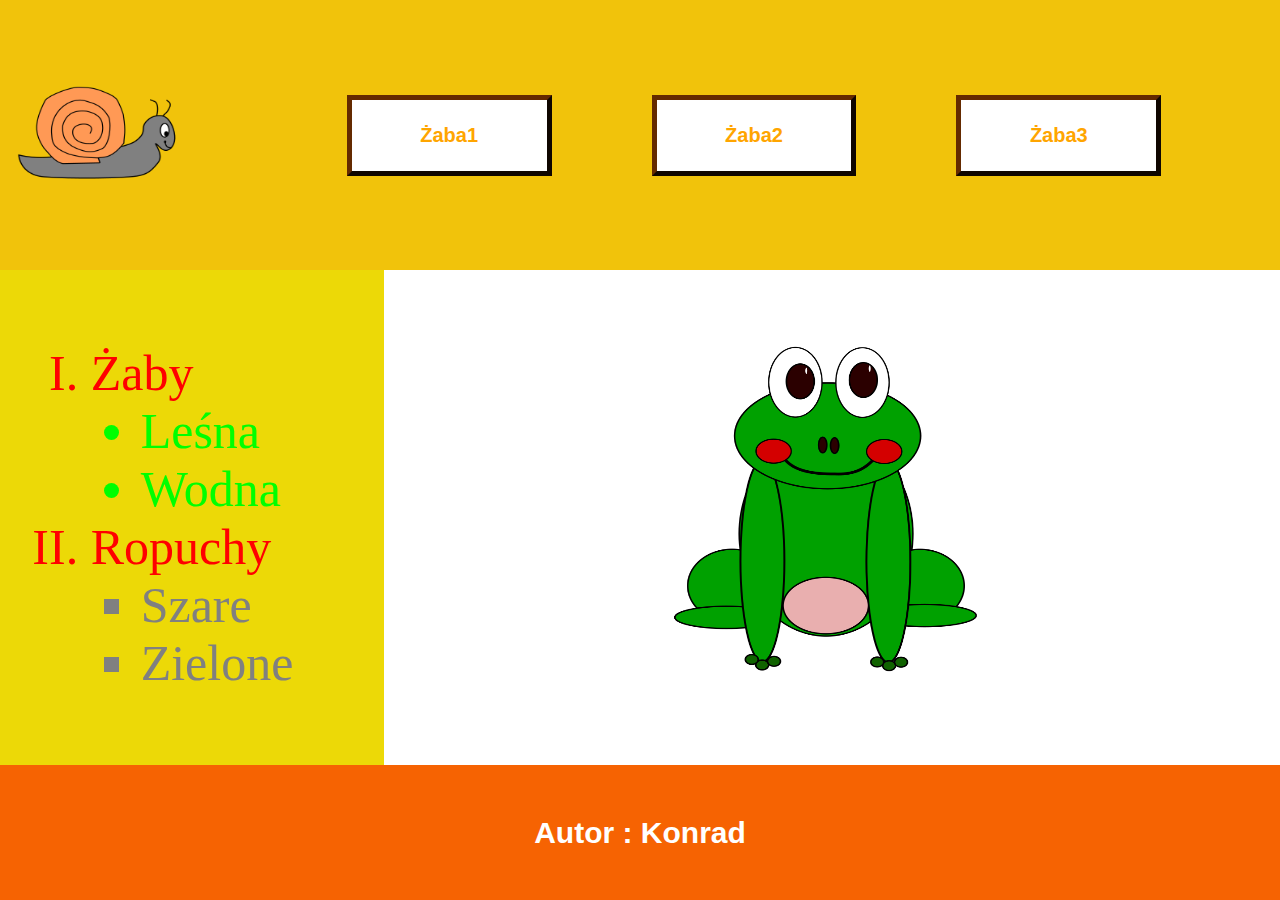
<file: index.html>
<!DOCTYPE html>
<html lang="pl">

<head>
    <meta charset="UTF-8">
    <meta name="viewport" content="width=device-width, initial-scale=1.0">
    <title>Żabki</title>
    <link rel="stylesheet" href="style.css">
</head>

<body>
    <header>
        <img src="img/slimak.png" alt="ślimak" class="slimak">
        <section class="przyciski">
            <button><a href="index.html">Żaba1</a></button>
            <button><a href="podstrona1.html">Żaba2</a></button>
            <button><a href="podstrona2.html">Żaba3</a></button>
        </section>
    </header>
    <nav>
        <ol>
            <li class="czerwony">Żaby
                <ul class="zielony">
                    <li>Leśna</li>
                    <li>Wodna</li>
                </ul>
            </li>
            <li class="czerwony">Ropuchy
                <ul class="szary">
                    <li>Szare</li>
                    <li>Zielone</li>
                </ul>
            </li>
        </ol>
    </nav>
    <main>
        <img src="img/zaba1.png" alt="zaba1" class="zaba">
    </main>
    <footer>
        <p>Autor : Konrad</p>
    </footer>
</body>

</html>
</file>
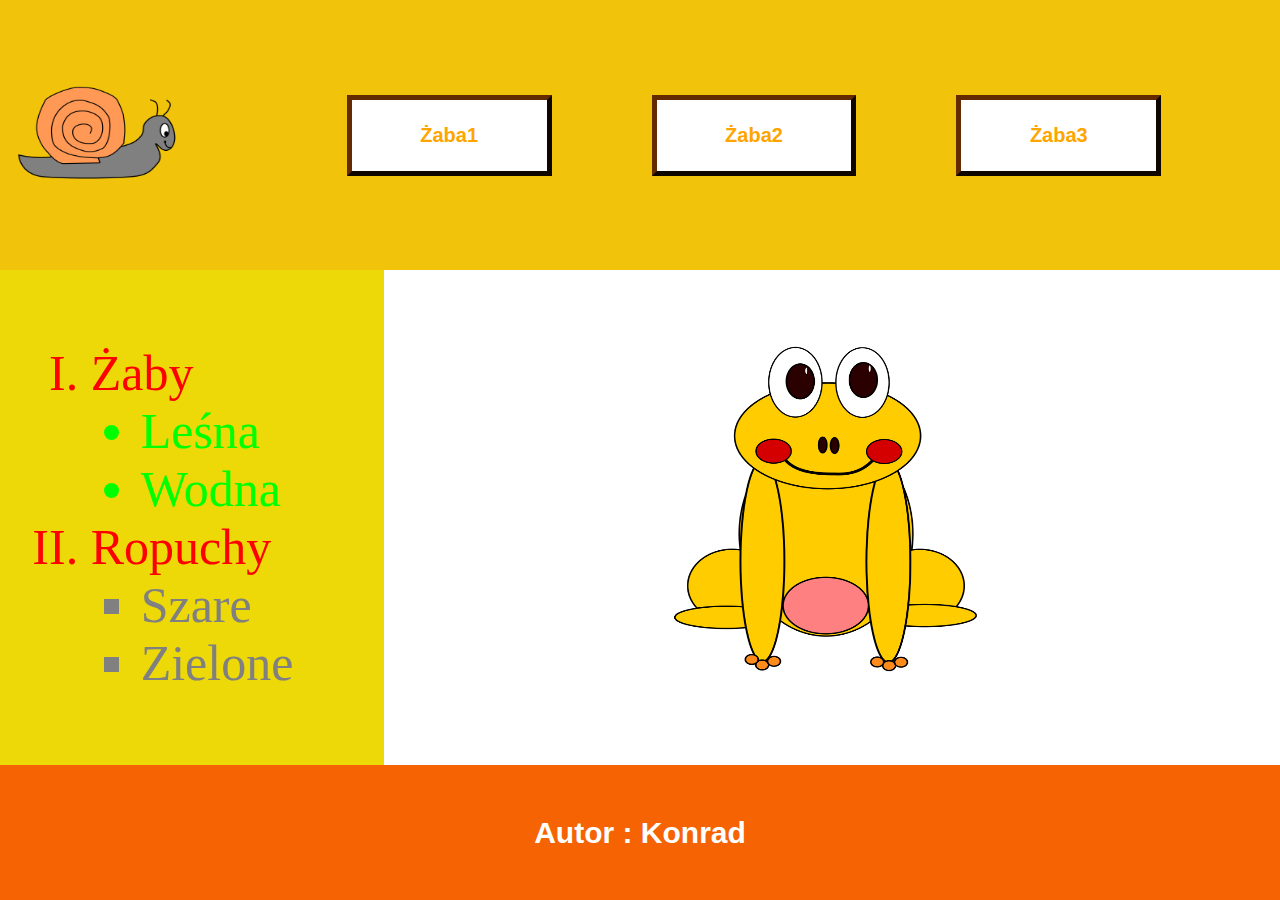
<file: podstrona1.html>
<!DOCTYPE html>
<html lang="pl">

<head>
    <meta charset="UTF-8">
    <meta name="viewport" content="width=device-width, initial-scale=1.0">
    <title>Żaba 2</title>
    <link rel="stylesheet" href="style.css">
</head>

<body>
    <header>
        <img src="img/slimak.png" alt="ślimak" class="slimak">
        <section class="przyciski">
            <button><a href="index.html">Żaba1</a></button>
            <button><a href="podstrona1.html">Żaba2</a></button>
            <button><a href="podstrona2.html">Żaba3</a></button>
        </section>
    </header>
    <nav>
        <ol>
            <li class="czerwony">Żaby
                <ul class="zielony">
                    <li>Leśna</li>
                    <li>Wodna</li>
                </ul>
            </li>
            <li class="czerwony">Ropuchy
                <ul class="szary">
                    <li>Szare</li>
                    <li>Zielone</li>
                </ul>
            </li>
        </ol>
    </nav>
    <main>
        <img src="img/zaba2.png" alt="zaba2" class="zaba">
    </main>
    <footer>
        <p>Autor : Konrad</p>
    </footer>
</body>

</html>
</file>
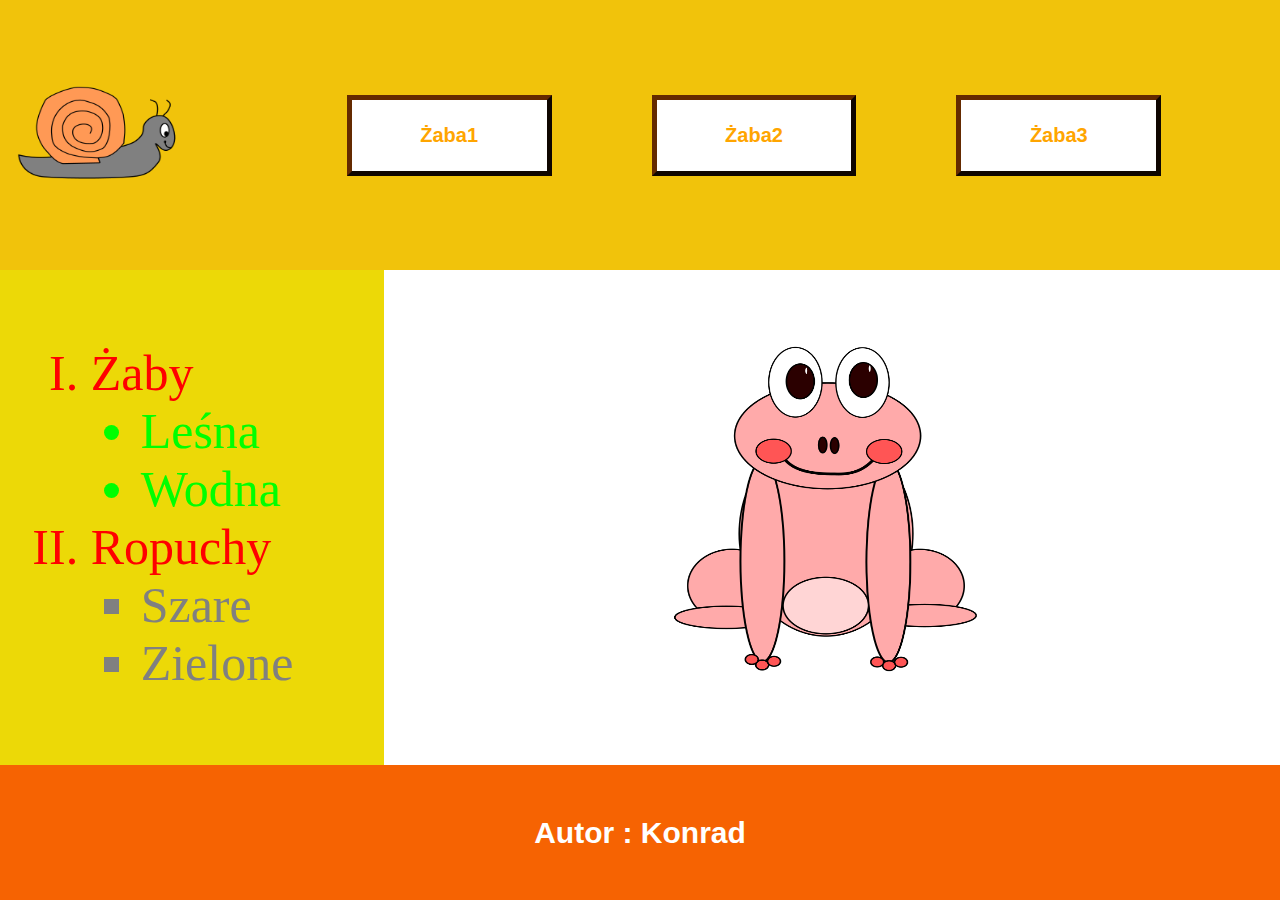
<file: podstrona2.html>
<!DOCTYPE html>
<html lang="pl">

<head>
    <meta charset="UTF-8">
    <meta name="viewport" content="width=device-width, initial-scale=1.0">
    <title>Żaba 3</title>
    <link rel="stylesheet" href="style.css">
</head>

<body>
    <header>
        <img src="img/slimak.png" alt="ślimak" class="slimak">
        <section class="przyciski">
            <button><a href="index.html">Żaba1</a></button>
            <button><a href="podstrona1.html">Żaba2</a></button>
            <button><a href="podstrona2.html">Żaba3</a></button>
        </section>
    </header>
    <nav>
        <ol>
            <li class="czerwony">Żaby
                <ul class="zielony">
                    <li>Leśna</li>
                    <li>Wodna</li>
                </ul>
            </li>
            <li class="czerwony">Ropuchy
                <ul class="szary">
                    <li>Szare</li>
                    <li>Zielone</li>
                </ul>
            </li>
        </ol>
    </nav>
    <main>
        <img src="img/zaba3.png" alt="zaba3" class="zaba">
    </main>
    <footer>
        <p>Autor : Konrad</p>
    </footer>
</body>

</html>
</file>
<file: style.css>
* {
    box-sizing: border-box;
    padding: 0;
    margin: 0;
}

body {
    display: flex;
    flex-wrap: wrap;
}

header {
    display: flex;
    align-items: center;
    width: 100%;
    height: 30vh;
    font-size: 40px;
    background-color: #f1c30b;
}

main {
    display: flex;
    justify-content: center;
    align-items: center;
    width: 70%;
    height: 55vh;
    background-color: white;
}

nav {
    display: flex;
    justify-content: center;
    align-items: center;
    width: 30%;
    height: 55vh;
    background-color: #ecd907;
}

.czerwony {
    color: rgb(255, 0, 0);
    list-style-type: upper-roman;
}

.zielony {
    color: rgb(0, 255, 0);
    list-style-type: disc;
}

.szary {
    color: gray;
    list-style-type: square;
}

.przyciski {
    display: flex;
    justify-content: center;
    width: 80%;
    height: 30%;
}

button {
    width: 20%;
    height: 100%;
    border: 5px outset #642a00;
    background-color: #ffffff;
    margin-left: 100px;
    font-size: 20px;
}

button:hover {
    background-color: #a8a8a8;
    cursor: pointer;
}

a {
    color: orange;
    text-decoration: none;
    font-weight: bold;
}

a:visited {
    color: rgb(0, 255, 0);
}

ol,
ul {
    font-size: 50px;
}

ul {
    margin-left: 50px;
}

footer {
    display: flex;
    justify-content: center;
    align-items: center;
    color: white;
    width: 100%;
    height: 15vh;
    background-color: #f66302;
    font-size: 30px;
    font-weight: bold;
    font-family: Arial, Helvetica, sans-serif;
}

img.slimak {
    width: 15%;
    height: 80%;
}

img.zaba {
    width: 40%;
    height: 80%;
}
</file>
